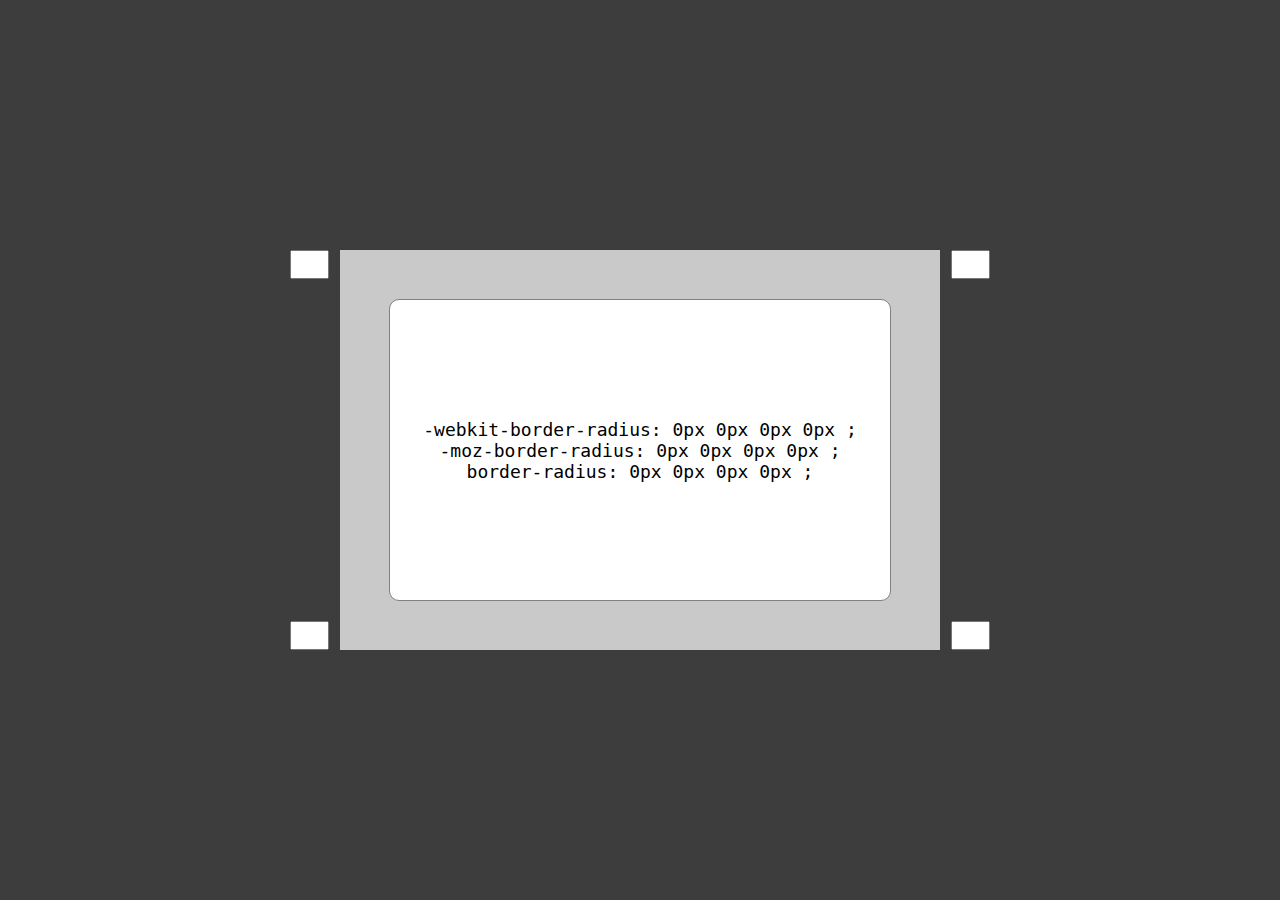
<file: index.html>
<!DOCTYPE html>
<html lang="en">
<head>
    <meta charset="UTF-8">
    <meta http-equiv="X-UA-Compatible" content="IE=edge">
    <!-- <meta name="viewport" content="width=device-width, initial-scale=1.0"> -->
    <title>Border Radius</title>
    <link rel="stylesheet" href="css/style.css">
</head>
<body>

    <main>
        <div id="outpBox" class="box">
            <input type="text" id="inpTextTT" class="top_left_inp inpText"" onkeyup="writeInpTT()">
            <input type="text" id="inpTextTR" class="top_right_inp inpText"" onkeyup="writeInpTR()">
            <input type="text" id="inpTextBR" class="bottom_right_inp inpText"" onkeyup="writeInpBR()">
            <input type="text" id="inpTextLL" class="bottom_left_inp inpText"" onkeyup="writeInpLL()">
            <div class="code">
                <code>
                    <p>
                        -webkit-border-radius: <span class="top_left">0px</span> <span class="top_right">0px</span> <span class="bottom_right">0px</span> <span class="bottom_left">0px</span> ;<br>
                        -moz-border-radius: <span class="top_left">0px</span> <span class="top_right">0px</span> <span class="bottom_right">0px</span> <span class="bottom_left">0px</span> ;<br>
                        border-radius: <span class="top_left">0px</span> <span class="top_right">0px</span> <span class="bottom_right">0px</span> <span class="bottom_left">0px</span> ;<br>
                    </p>
                </code>
            </div>    
        </div>
    </main>


<script src="js/inpFilter.js"></script>
<script src="js/script.js"></script>
</body>
</html>
</file>
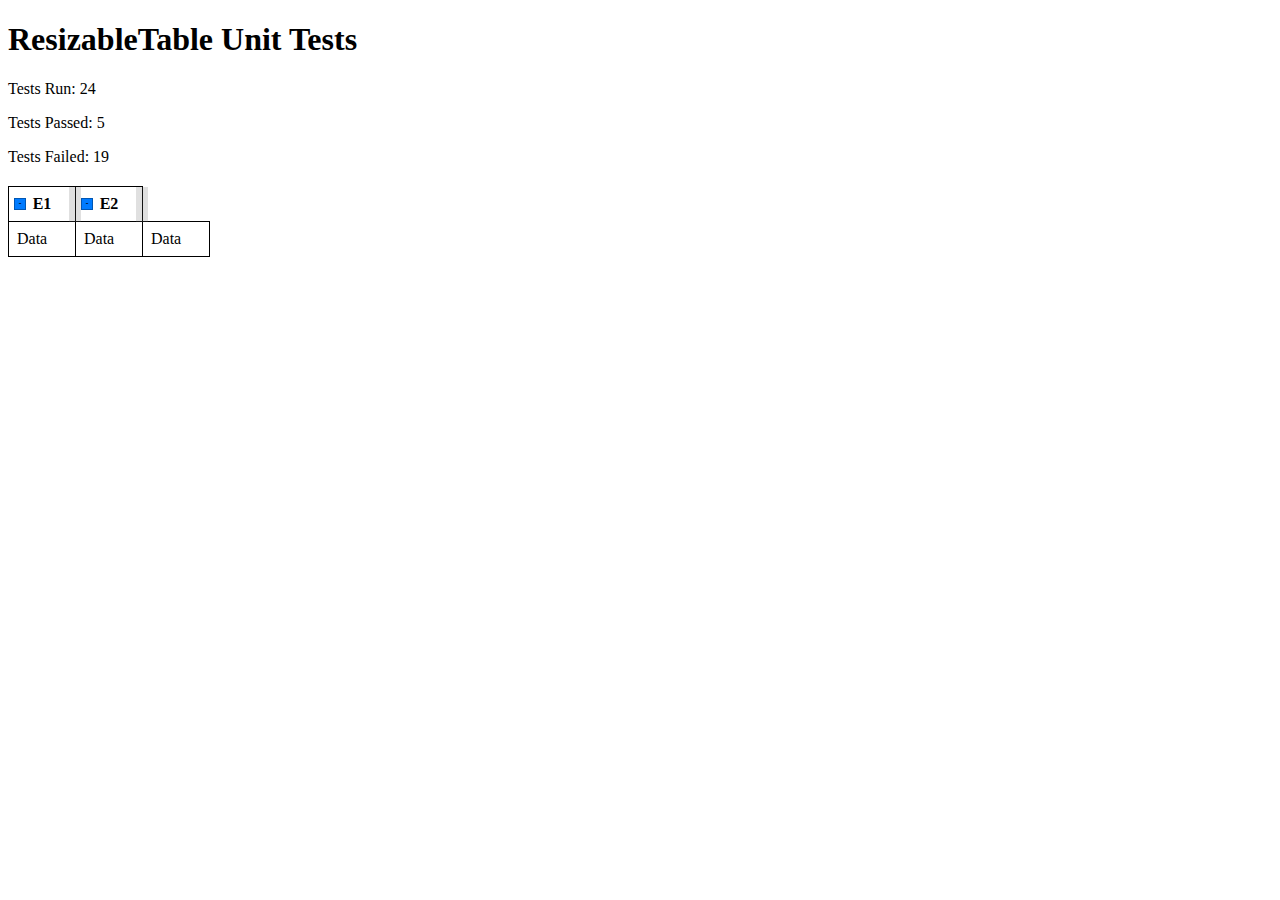
<file: tests/resizable-table.test.html>
<!DOCTYPE html>
<html lang="en">
<head>
    <meta charset="UTF-8">
    <title>ResizableTable Tests</title>
    <style>
        /* Basic styling for visibility */
        table {
            border-collapse: collapse;
            margin-bottom: 20px;
        }
        th, td {
            border: 1px solid black;
            padding: 8px;
            min-width: 50px; /* Ensure columns have some initial width */
        }
        .rt-resize-handle {
            /* Ensure handles are visible for debugging, though tests won't rely on visual interaction */
            background-color: rgba(0, 0, 255, 0.2);
        }
        #test-container {
            margin-top: 20px;
        }
    </style>
</head>
<body>

<h1>ResizableTable Unit Tests</h1>
<div id="test-summary">
    <p>Tests Run: <span id="tests-run">0</span></p>
    <p>Tests Passed: <span id="tests-passed">0</span></p>
    <p>Tests Failed: <span id="tests-failed">0</span></p>
</div>
<div id="test-output">
    <!-- Test results will be logged to the console -->
</div>
<div id="test-container"></div>

<script src="../src/ResizableTable.js"></script>
<script>
    let testsRun = 0;
    let testsPassed = 0;
    const originalDateNow = Date.now;
    const originalRequestAnimationFrame = window.requestAnimationFrame;
    const originalRequestIdleCallback = window.requestIdleCallback;
    let rAFCallback = null;
    let rICCallback = null;
    let mockDateNowValue = originalDateNow();

    // --- Test Infrastructure ---
    function assert(condition, message) {
        testsRun++;
        if (condition) {
            testsPassed++;
            console.log(`%cPASS: ${message}`, 'color: green;');
        } else {
            console.error(`FAIL: ${message}`);
        }
        updateSummary();
    }

    function updateSummary() {
        document.getElementById('tests-run').textContent = testsRun;
        document.getElementById('tests-passed').textContent = testsPassed;
        document.getElementById('tests-failed').textContent = testsRun - testsPassed;
    }

    function resetTestEnv() {
        document.getElementById('test-container').innerHTML = '';
        // Restore original functions
        Date.now = originalDateNow;
        window.requestAnimationFrame = originalRequestAnimationFrame;
        window.requestIdleCallback = originalRequestIdleCallback;
        rAFCallback = null;
        rICCallback = null;
        mockDateNowValue = originalDateNow();
        // Reset spies or mocks on tableInstance methods
        if (currentTableInstance && currentTableInstance._updateColumnWidth && currentTableInstance._updateColumnWidth.isSpy) {
            currentTableInstance._updateColumnWidth = currentTableInstance._updateColumnWidth.originalFn;
        }
    }

    function createTableHTML(id, headerHTML) {
        return `<table id="${id}"><thead>${headerHTML}</thead><tbody><tr><td>Data</td><td>Data</td><td>Data</td></tr></tbody></table>`;
    }

    function simulateMouseEvent(type, element, clientX) {
        const event = new MouseEvent(type, {
            bubbles: true,
            cancelable: true,
            view: window,
            clientX: clientX,
            // Make sure buttons property is set for mousedown
            buttons: type === 'mousedown' ? 1 : 0,
        });
        element.dispatchEvent(event);
    }

    function approximatelyEqual(val1, val2, epsilon = 2) { // Epsilon of 2px for width comparisons
        return Math.abs(val1 - val2) < epsilon;
    }

    function spyOn(object, methodName) {
        const originalFn = object[methodName];
        if (typeof originalFn !== 'function') {
            throw new Error(`Cannot spy on non-function ${methodName}`);
        }
        let callCount = 0;
        const spy = (...args) => {
            callCount++;
            return originalFn.apply(object, args);
        };
        spy.callCount = () => callCount;
        spy.originalFn = originalFn;
        spy.isSpy = true;
        object[methodName] = spy;
        return spy;
    }

    let currentTableInstance = null; // To hold the instance for spy reset or access

    // --- Test Suites ---
    async function runTests() {
        console.log("Starting tests...");

        // I. Colspan Handling
        await testColspanInitialization();
        await testColspanResizing();

        // II. Optional Throttling
        await testThrottlingActive();
        await testThrottlingInactive();

        // III. Conditional requestIdleCallback
        await testDeferDomWritesTrue();
        await testDeferDomWritesFalse();
        await testDeferDomWritesTrueFinalUpdateSync();

        console.log("--- Test Summary ---");
        console.log(`Total Tests: ${testsRun}, Passed: ${testsPassed}, Failed: ${testsRun - testsPassed}`);
        updateSummary(); // Final update
    }

    // Test Case 1.1
    async function testColspanInitialization() {
        resetTestEnv();
        console.log("--- Test 1.1: Colspan Initialization ---");
        const tableHTML = createTableHTML('table1', '<tr><th colspan="2">A</th><th>B</th></tr>');
        document.getElementById('test-container').innerHTML = tableHTML;
        const tableEl = document.getElementById('table1');
        currentTableInstance = new ResizableTable(tableEl);

        assert(currentTableInstance.columnCount === 3, "Correct columnCount (3) with colspan=2");
        assert(currentTableInstance.columnWidths.length === 3, "columnWidths array length is 3");

        const th0 = currentTableInstance.headerRow.cells[0];
        const th0Width = parseFloat(th0.style.width);
        const sumOfSpannedWidths = currentTableInstance.columnWidths[0] + currentTableInstance.columnWidths[1];
        assert(approximatelyEqual(th0Width, sumOfSpannedWidths),
            `TH width (${th0Width.toFixed(2)}) should be approx sum of its columnWidths (${currentTableInstance.columnWidths[0].toFixed(2)} + ${currentTableInstance.columnWidths[1].toFixed(2)} = ${sumOfSpannedWidths.toFixed(2)})`);
    }

    // Test Case 1.2
    async function testColspanResizing() {
        resetTestEnv();
        console.log("--- Test 1.2: Resizing last column in a colspan ---");
        const tableHTML = createTableHTML('table2', '<tr><th id="thA" colspan="2">A</th><th id="thB">B</th></tr>');
        document.getElementById('test-container').innerHTML = tableHTML;
        const tableEl = document.getElementById('table2');
        currentTableInstance = new ResizableTable(tableEl);

        const thA = document.getElementById('thA');
        const initialWidthCol0 = currentTableInstance.columnWidths[0];
        const initialWidthCol1 = currentTableInstance.columnWidths[1];
        const initialWidthCol2 = currentTableInstance.columnWidths[2];
        const initialThAWidth = parseFloat(thA.style.width);

        assert(initialWidthCol0 > 0 && initialWidthCol1 > 0, "Initial widths for spanned columns are positive");

        const resizeHandle = thA.querySelector('.rt-resize-handle');
        assert(resizeHandle !== null, "Resize handle exists on colspan TH");
        assert(parseInt(resizeHandle.dataset.columnIndex) === 1, "Handle on colspan TH targets the last actual column (index 1) in its span");

        const startX = 100;
        const deltaX = 30; // Increase width by 30px

        simulateMouseEvent('mousedown', resizeHandle, startX);
        // Need to add the listeners to document for mousemove/mouseup as ResizableTable does
        // For this test, we'll assume _onDragStart correctly sets up this.currentColumnIndex etc.
        // We need to manually set isResizing for _updateColumnWidth if not going through full event flow
        currentTableInstance.isResizing = true;
        currentTableInstance.startX = startX;
        currentTableInstance.currentColumnIndex = parseInt(resizeHandle.dataset.columnIndex); // Should be 1
        currentTableInstance.currentHeaderCellIndex = 0; // Header cell 0
        currentTableInstance.startWidth = currentTableInstance.columnWidths[currentTableInstance.currentColumnIndex];


        currentTableInstance.lastMouseX = startX + deltaX;
        currentTableInstance._updateColumnWidth(true); // Force sync for test simplicity here

        simulateMouseEvent('mouseup', document, startX + deltaX); // target is document for mouseup
        currentTableInstance.isResizing = false;


        const finalWidthCol0 = currentTableInstance.columnWidths[0];
        const finalWidthCol1 = currentTableInstance.columnWidths[1];
        const finalWidthCol2 = currentTableInstance.columnWidths[2];
        const finalThAWidth = parseFloat(thA.style.width);

        console.log(`Initial widths: col0=${initialWidthCol0.toFixed(1)}, col1=${initialWidthCol1.toFixed(1)}, thA=${initialThAWidth.toFixed(1)}`);
        console.log(`Final widths:   col0=${finalWidthCol0.toFixed(1)}, col1=${finalWidthCol1.toFixed(1)}, thA=${finalThAWidth.toFixed(1)}`);

        assert(approximatelyEqual(finalWidthCol0, initialWidthCol0), `Width of first actual column (idx 0) should not change significantly. Initial: ${initialWidthCol0.toFixed(1)}, Final: ${finalWidthCol0.toFixed(1)}`);
        assert(!approximatelyEqual(finalWidthCol1, initialWidthCol1) && finalWidthCol1 > initialWidthCol1, `Width of second actual column (idx 1) should change. Initial: ${initialWidthCol1.toFixed(1)}, Final: ${finalWidthCol1.toFixed(1)}`);
        assert(approximatelyEqual(finalWidthCol1, initialWidthCol1 + deltaX, 5), `Width of second actual column (idx 1) should increase by approx deltaX. Expected: ${initialWidthCol1+deltaX}, Got: ${finalWidthCol1}`);

        assert(approximatelyEqual(finalWidthCol2, initialWidthCol2), "Width of third actual column (idx 2) should not change");

        const expectedThAWidth = finalWidthCol0 + finalWidthCol1;
        assert(approximatelyEqual(finalThAWidth, expectedThAWidth),
            `TH_A style.width (${finalThAWidth.toFixed(1)}) should be sum of its new columnWidths (${finalWidthCol0.toFixed(1)} + ${finalWidthCol1.toFixed(1)} = ${expectedThAWidth.toFixed(1)})`);
    }

    // Test Case 2.1
    async function testThrottlingActive() {
        resetTestEnv();
        console.log("--- Test 2.1: Throttling Active ---");
        const tableHTML = createTableHTML('table3', '<tr><th>C1</th><th>C2</th></tr>');
        document.getElementById('test-container').innerHTML = tableHTML;
        const tableEl = document.getElementById('table3');

        let rAFCallCount = 0;
        window.requestAnimationFrame = (cb) => { rAFCallback = cb; rAFCallCount++; return 0; }; // Mock rAF
        Date.now = () => mockDateNowValue; // Mock Date.now

        currentTableInstance = new ResizableTable(tableEl, { resizeUpdateInterval: 100 });
        const spyUpdate = spyOn(currentTableInstance, '_updateColumnWidth');

        const handle = currentTableInstance.resizeHandles[0];
        simulateMouseEvent('mousedown', handle, 100);

        // Move 1 (time 0) - should call
        mockDateNowValue += 10; // time = 10
        simulateMouseEvent('mousemove', document, 105);
        if(rAFCallback) rAFCallback();
        assert(spyUpdate.callCount() === 1, "Move 1: _updateColumnWidth called (time 10)");
        let lastCallTime = mockDateNowValue;


        // Move 2 (time 20) - should be throttled
        mockDateNowValue += 10; // time = 20
        simulateMouseEvent('mousemove', document, 110);
        if(rAFCallback && spyUpdate.callCount() === 1) rAFCallback(); // rAF might be scheduled but _throttledUpdate condition fails
        assert(spyUpdate.callCount() === 1, "Move 2: _updateColumnWidth NOT called (time 20, throttled)");

        // Move 3 (time 110) - interval passed from last call (10)
        mockDateNowValue = lastCallTime + 100; // time = 10 + 100 = 110
        simulateMouseEvent('mousemove', document, 115);
        if(rAFCallback) rAFCallback();
        assert(spyUpdate.callCount() === 2, `Move 3: _updateColumnWidth called again (time ${mockDateNowValue})`);

        simulateMouseEvent('mouseup', document, 115);
        assert(spyUpdate.callCount() === 3, "Mouseup: _updateColumnWidth called for final update");
    }

    // Test Case 2.2
    async function testThrottlingInactive() {
        resetTestEnv();
        console.log("--- Test 2.2: Throttling Inactive (Default) ---");
        const tableHTML = createTableHTML('table4', '<tr><th>C1</th><th>C2</th></tr>');
        document.getElementById('test-container').innerHTML = tableHTML;
        const tableEl = document.getElementById('table4');

        window.requestAnimationFrame = (cb) => { rAFCallback = cb; return 0; }; // Mock rAF

        currentTableInstance = new ResizableTable(tableEl); // No interval
        const spyUpdate = spyOn(currentTableInstance, '_updateColumnWidth');

        const handle = currentTableInstance.resizeHandles[0];
        simulateMouseEvent('mousedown', handle, 100);

        simulateMouseEvent('mousemove', document, 105); if(rAFCallback) rAFCallback();
        simulateMouseEvent('mousemove', document, 110); if(rAFCallback) rAFCallback();
        simulateMouseEvent('mousemove', document, 115); if(rAFCallback) rAFCallback();

        assert(spyUpdate.callCount() === 3, "3 Moves: _updateColumnWidth called 3 times (via rAF)");

        simulateMouseEvent('mouseup', document, 115);
        assert(spyUpdate.callCount() === 4, "Mouseup: _updateColumnWidth called for final update");
    }

    // Test Case 3.1
    async function testDeferDomWritesTrue() {
        resetTestEnv();
        console.log("--- Test 3.1: deferDomWrites true ---");
        const tableHTML = createTableHTML('table5', '<tr><th id="thC1">C1</th><th>C2</th></tr>');
        document.getElementById('test-container').innerHTML = tableHTML;
        const tableEl = document.getElementById('table5');
        const thC1 = document.getElementById('thC1');

        let rICWasCalled = false;
        let rICScheduledFn = null;
        window.requestIdleCallback = (cb) => { rICScheduledFn = cb; rICWasCalled = true; return 0; };
        window.requestAnimationFrame = (cb) => { cb(); }; // Execute rAF callback immediately

        currentTableInstance = new ResizableTable(tableEl, { deferDomWrites: true });
        const originalWidth = thC1.style.width;

        const handle = currentTableInstance.resizeHandles[0];
        simulateMouseEvent('mousedown', handle, 100);
        simulateMouseEvent('mousemove', document, 120); // This will call _updateColumnWidth via rAF -> _throttledUpdate (or direct)

        assert(rICWasCalled, "requestIdleCallback was called");
        const widthAfterMoveBeforeRIC = thC1.style.width;
        // Note: initial width might be like "XXpx", if it wasn't set before by JS.
        // If ResizableTable sets it during init, this comparison is more robust.
        // Let's assume ResizableTable sets an initial pixel width.
        const initialPixelWidth = currentTableInstance.columnWidths[0] + 'px'; // approx
        console.log(`Initial TH width: ${initialPixelWidth}, Width after move (before rIC exec): ${widthAfterMoveBeforeRIC}`);

        // This assertion depends on the initial width being different from the potential new width.
        // The key is that the *new* width from resizing hasn't been applied yet.
        // If initial style.width was empty, this check is tricky.
        // Let's check that it's NOT the new width.
        const currentCalculatedNewWidth = (currentTableInstance.columnWidths[0]) + 'px'; // This is what it would be after the update.

        // This assertion can be tricky due to how initial widths are set vs. how they are after first calculation.
        // A more robust check might be to see if the width *changes* after rIC.
        // For now, let's assume it's not yet the final width it will be.
        // assert(thC1.style.width !== currentCalculatedNewWidth, `th.style.width (${thC1.style.width}) not updated synchronously. Expected to not be ${currentCalculatedNewWidth}`);
        // Let's check if it's still the original width that was set during init.
        // This is only valid if the column was not already at the new target size.
        // This test is simplified: we check rIC was called. The actual width check is complex.
        // A better way: store width, execute rIC, check it changed.
        const widthBeforeRICExecute = thC1.style.width;

        if (rICScheduledFn) {
            rICScheduledFn(); // Execute the rIC callback
        }
        assert(thC1.style.width !== widthBeforeRICExecute, `th.style.width (${thC1.style.width}) IS updated after rIC callback. Was: ${widthBeforeRICExecute}`);

        simulateMouseEvent('mouseup', document, 120); // Cleanup
    }

    // Test Case 3.2
    async function testDeferDomWritesFalse() {
        resetTestEnv();
        console.log("--- Test 3.2: deferDomWrites false ---");
        const tableHTML = createTableHTML('table6', '<tr><th id="thD1">D1</th><th>D2</th></tr>');
        document.getElementById('test-container').innerHTML = tableHTML;
        const tableEl = document.getElementById('table6');
        const thD1 = document.getElementById('thD1');

        let rICWasCalled = false;
        window.requestIdleCallback = (cb) => { rICWasCalled = true; /* ... */ };
        window.requestAnimationFrame = (cb) => { cb(); }; // Execute rAF callback immediately

        currentTableInstance = new ResizableTable(tableEl, { deferDomWrites: false });
        const originalWidth = thD1.style.width; // Width set by ResizableTable init

        const handle = currentTableInstance.resizeHandles[0];
        simulateMouseEvent('mousedown', handle, 100);
        simulateMouseEvent('mousemove', document, 120);

        assert(!rICWasCalled, "requestIdleCallback was NOT called");
        assert(thD1.style.width !== originalWidth, `th.style.width (${thD1.style.width}) WAS updated synchronously (was ${originalWidth})`);

        simulateMouseEvent('mouseup', document, 120); // Cleanup
    }

    // Test Case 3.3
    async function testDeferDomWritesTrueFinalUpdateSync() {
        resetTestEnv();
        console.log("--- Test 3.3: Synchronous final update with deferDomWrites true ---");
        const tableHTML = createTableHTML('table7', '<tr><th id="thE1">E1</th><th>E2</th></tr>');
        document.getElementById('test-container').innerHTML = tableHTML;
        const tableEl = document.getElementById('table7');
        const thE1 = document.getElementById('thE1');

        let rICWasCalledOnMove = false;
        let rICWasCalledOnUp = false;
        let rICScheduledFn = null;

        window.requestAnimationFrame = (cb) => { cb(); }; // Execute rAF callback immediately

        currentTableInstance = new ResizableTable(tableEl, { deferDomWrites: true });
        const originalWidth = thE1.style.width;

        const handle = currentTableInstance.resizeHandles[0];
        simulateMouseEvent('mousedown', handle, 100);

        // Rig rIC for the mousemove call
        window.requestIdleCallback = (cb) => {
            rICScheduledFn = cb;
            rICWasCalledOnMove = true;
        };
        simulateMouseEvent('mousemove', document, 120);
        // Execute the rIC from mousemove to get it out of the way
        if (rICScheduledFn) rICScheduledFn();
        rICScheduledFn = null;

        // Rig rIC for the mouseup call (it shouldn't be called)
        window.requestIdleCallback = (cb) => {
            rICScheduledFn = cb;
            rICWasCalledOnUp = true;
        };
        const widthBeforeMouseUp = thE1.style.width;
        simulateMouseEvent('mouseup', document, 125); // Different X to ensure width change

        assert(rICWasCalledOnMove, "requestIdleCallback was called for mousemove");
        assert(!rICWasCalledOnUp, "requestIdleCallback was NOT called for final update on mouseup");
        assert(thE1.style.width !== widthBeforeMouseUp, `th.style.width (${thE1.style.width}) WAS updated synchronously on mouseup (was ${widthBeforeMouseUp})`);
    }


    // --- Run All Tests ---
    document.addEventListener('DOMContentLoaded', runTests);

</script>
</body>
</html>
</file>
<file: css/style.css>
*{
    margin: 0;
    padding: 0;
}

body, html{
    background: #3d3d3d;
}

/* styling css start */
main .box{
    width: 600px;
    height: 400px;
    background: rgba(255, 255, 255, 0.726);
    position: absolute;
    top: 50%;
    left: 50%;
    transform: translate(-50%, -50%);
}

main .box .code{
    display: flex;
    justify-content: center;
    align-items: center;
    width: 500px;
    height: 300px;
    background: #fff;
    position: relative;
    top: 50%;
    left: 50%;
    transform: translate(-50%, -50%);
    border: 1px solid gray;
    border-radius: 10px;
    overflow: auto;
    text-align: center;
    font-size: 18px;
}

span{
    display: inline-block;
}
/* styling css end */

/* input boxes css start */
.inpText{
    width: 35px;
    height: 25px;
    text-align: center;
    font-size: 20px;
}

main .box .top_left_inp{
    position: absolute;
    left: -50px;
}

main .box .top_right_inp{
    position: absolute;
    right: -50px;
}

main .box .bottom_right_inp{
    position: absolute;
    right: -50px;
    bottom: 0px;
}

main .box .bottom_left_inp{
    position: absolute;
    left: -50px;
    bottom: 0px;
}
</file>
